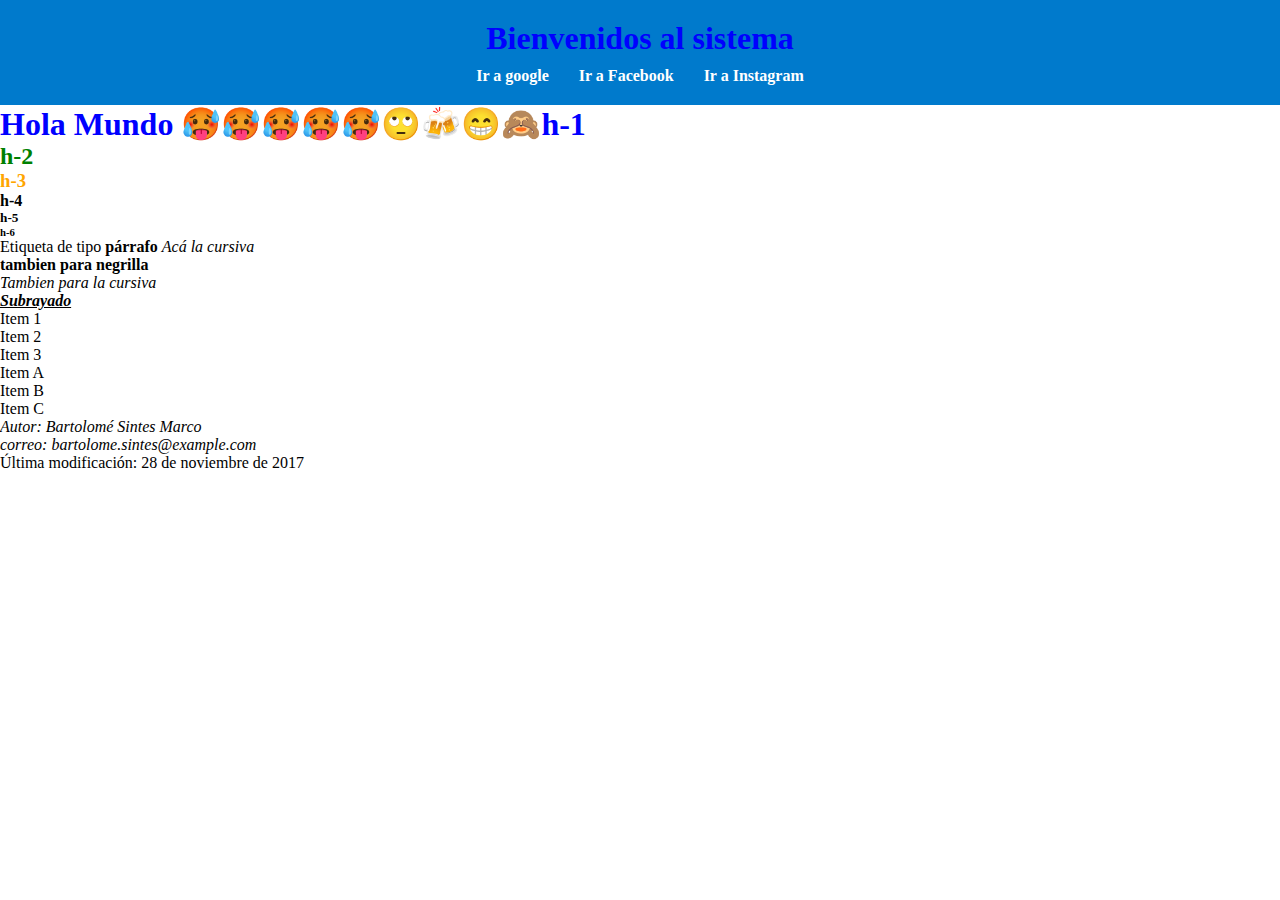
<file: Mision_1/Frontent/index.html>
<!DOCTYPE html>
<html lang="es ">

<head>
    <meta charset="UTF-8">
    <meta name="viewport" content="width=device-width, initial-scale=1.0">
    <title>Mi página web</title>
    <link rel="stylesheet" href="css/style.css">
</head>


<body>

    <header>
        <h1>Bienvenidos al sistema</h1>
        <nav>
            <ul>
                <li><a href="https://google.com" target="_blank"> Ir a google </a></li>
                <li><a href="https://facebook.com" target="_blank"> Ir a Facebook</a></li>
                <li><a href="https://instagram.com" target="_blank">Ir a Instagram</a></li>
            </ul>
        </nav>

    </header>


    <!-- no se puede ver desde la interfaz del usuario -->
    <!-- comentarios, nos ayudan a documentar nuestro desarrollo -->
    <h1>Hola Mundo 🥵🥵🥵🥵🥵🙄🍻😁🙈h-1</h1>
    <h2>h-2</h2>
    <h3>h-3</h3>
    <h4>h-4</h4>
    <h5>h-5</h5>
    <h6>h-6</h6>

    <p> Etiqueta de tipo <strong>párrafo</strong> <i>Acá la cursiva</i> </p>
    <p><b>tambien para negrilla</b> </p>
    <p> <em>Tambien para la cursiva</em> </p>
    <p> <em> <b> <u>Subrayado</u> </b> </em> </p>

    <!-- <p>
        1.	Item  
        2.	Item 
        3.	Item 

    </p> -->

    <!-- Esxisten 2 tipos de lista  -->
    <!-- ol ordenared list -->

    <ol>
        <li>Item 1</li>
        <li>Item 2</li>
        <li>Item 3</li>
    </ol>

    <!-- ul unordered list -->

    <ul>
        <li>Item A</li>
        <li>Item B</li>
        <li>Item C</li>
    </ul>

    <footer>
        <address>
            Autor: Bartolomé Sintes Marco<br>
            correo: bartolome.sintes@example.com
        </address>

        <p>Última modificación: 28 de noviembre de 2017</p>
    </footer>
</body>

</html>
</file>
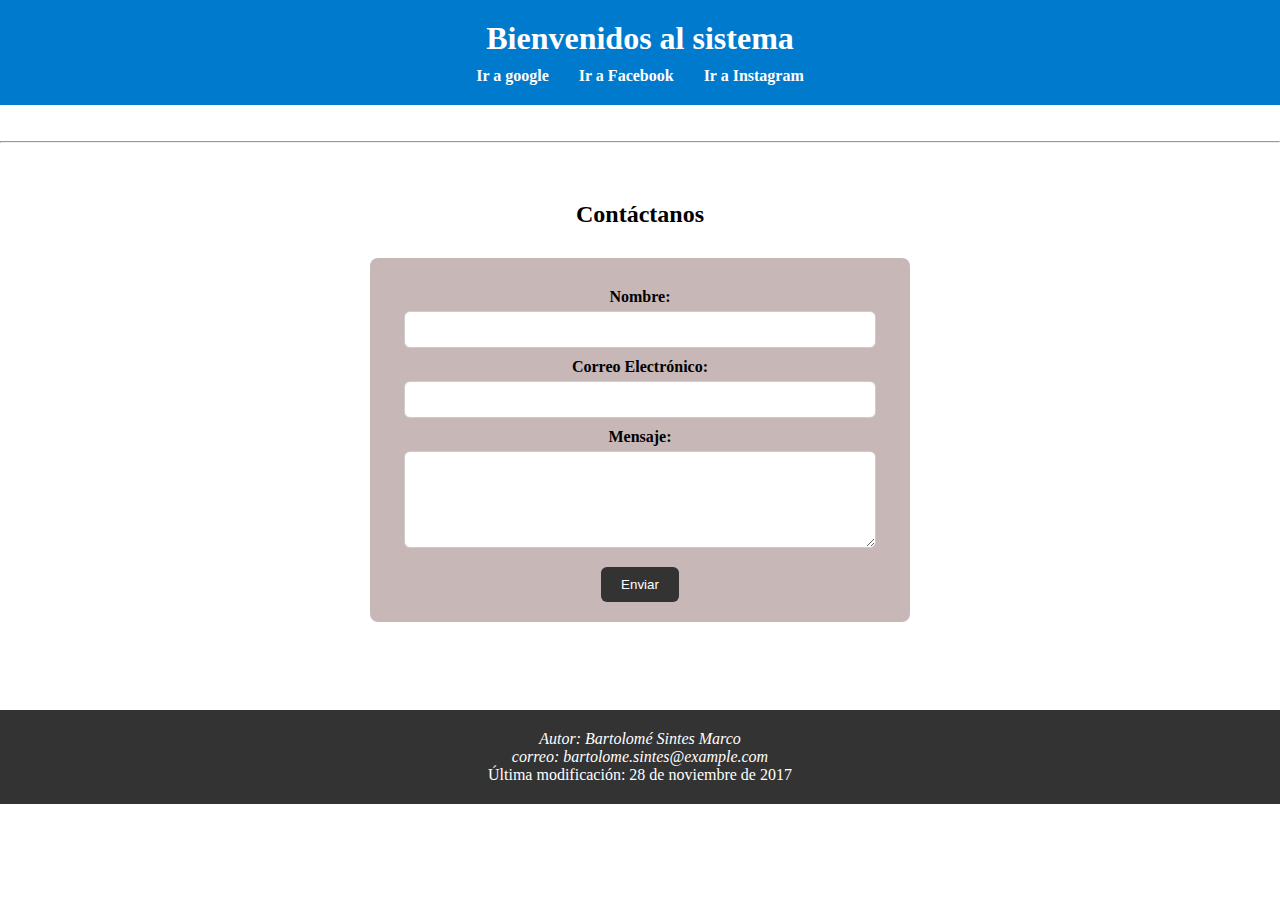
<file: Mision_1 copy/Frontent/Formulario/index.html>
<!DOCTYPE html>
<html lang="es ">

<head>
    <meta charset="UTF-8">
    <meta name="viewport" content="width=device-width, initial-scale=1.0">
    <title>Mi página web</title>
    <link rel="stylesheet" href="css/style.css">
</head>


<body>

    <header>
        <h1>Bienvenidos al sistema</h1>
        <nav>
            <ul>
                <li><a href="https://google.com" target="_blank"> Ir a google </a></li>
                <li><a href="https://facebook.com" target="_blank"> Ir a Facebook</a></li>
                <li><a href="https://instagram.com" target="_blank">Ir a Instagram</a></li>
            </ul>
        </nav>

    </header>
    <br>
    <br>
    <hr>
    <br>


    <!-- no se puede ver desde la interfaz del usuario -->
    <!-- comentarios, nos ayudan a documentar nuestro desarrollo -->
   <!--  <h1>Hola Mundo 🥵🥵🥵🥵🥵🙄🍻😁🙈h-1</h1>
    <h2>h-2</h2>
    <h3>h-3</h3>
    <h4>h-4</h4>
    <h5>h-5</h5>
    <h6>h-6</h6>

    <p> Etiqueta de tipo <strong>párrafo</strong> <i>Acá la cursiva</i> </p>
    <p><b>tambien para negrilla</b> </p>
    <p> <em>Tambien para la cursiva</em> </p>
    <p> <em> <b> <u>Subrayado</u> </b> </em> </p> -->

    <!-- <p>
        1.	Item  
        2.	Item 
        3.	Item 

    </p> -->

    <!-- Esxisten 2 tipos de lista  -->
    <!-- ol ordenared list -->

    <!-- <ol>
        <li>Item 1</li>
        <li>Item 2</li>
        <li>Item 3</li>
    </ol> -->

    <!-- ul unordered list -->

    <!-- <ul>
        <li>Item A</li>
        <li>Item B</li>
        <li>Item C</li>
    </ul> -->

    <div class="contenido">
        <h2>Contáctanos</h2>

        <form action="" class="formulario">

            <label for="nombre">Nombre: </label>
            <input type="text" id="nombre" reuired>
    
            <label for="email">Correo Electrónico: </label>
            <input type="email" id="email" reuired>
    
            <label for="mensaje">Mensaje: </label>
            <textarea name="mensaje" id="mensaje" rows="5"></textarea>
    
            <button>Enviar</button>
        </form>
        
        
    </div>
    <br>

    <footer>
        <address>
            Autor: Bartolomé Sintes Marco<br>
            correo: bartolome.sintes@example.com
        </address>

        <p>Última modificación: 28 de noviembre de 2017</p>
    </footer>
</body>

</html>
</file>
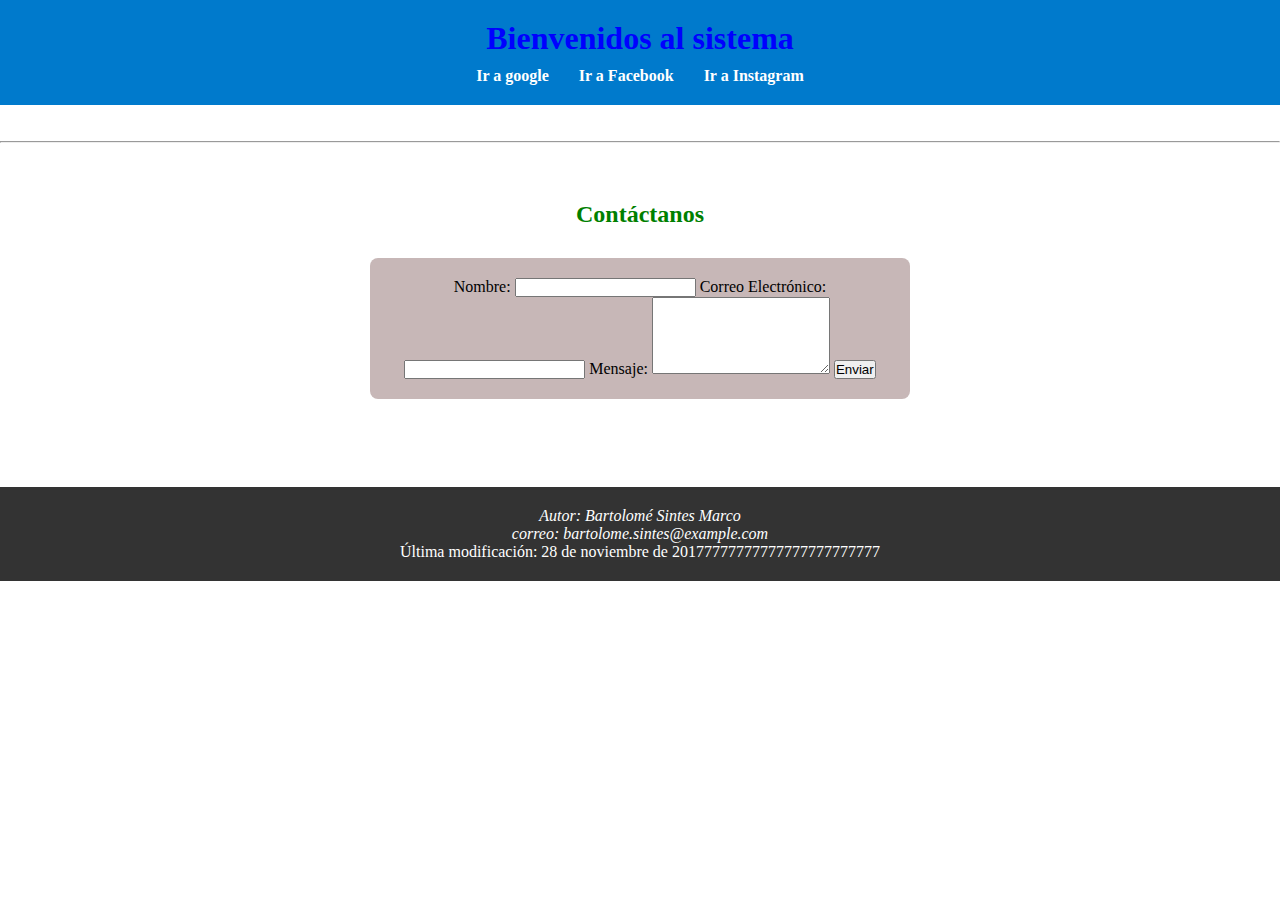
<file: Mision_1/Frontent/Formulario/index.html>
<!DOCTYPE html>
<html lang="es ">

<head>
    <meta charset="UTF-8">
    <meta name="viewport" content="width=device-width, initial-scale=1.0">
    <title>Mi página web</title>
    <link rel="stylesheet" href="css/style.css">
</head>


<body>

    <header>
        <h1>Bienvenidos al sistema</h1>
        <nav>
            <ul>
                <li><a href="https://google.com" target="_blank"> Ir a google </a></li>
                <li><a href="https://facebook.com" target="_blank"> Ir a Facebook</a></li>
                <li><a href="https://instagram.com" target="_blank">Ir a Instagram</a></li>
            </ul>
        </nav>

    </header>
    <br>
    <br>
    <hr>
    <br>


    <!-- no se puede ver desde la interfaz del usuario -->
    <!-- comentarios, nos ayudan a documentar nuestro desarrollo -->
   <!--  <h1>Hola Mundo 🥵🥵🥵🥵🥵🙄🍻😁🙈h-1</h1>
    <h2>h-2</h2>
    <h3>h-3</h3>
    <h4>h-4</h4>
    <h5>h-5</h5>
    <h6>h-6</h6>

    <p> Etiqueta de tipo <strong>párrafo</strong> <i>Acá la cursiva</i> </p>
    <p><b>tambien para negrilla</b> </p>
    <p> <em>Tambien para la cursiva</em> </p>
    <p> <em> <b> <u>Subrayado</u> </b> </em> </p> -->

    <!-- <p>
        1.	Item  
        2.	Item 
        3.	Item 

    </p> -->

    <!-- Esxisten 2 tipos de lista  -->
    <!-- ol ordenared list -->

    <!-- <ol>
        <li>Item 1</li>
        <li>Item 2</li>
        <li>Item 3</li>
    </ol> -->

    <!-- ul unordered list -->

    <!-- <ul>
        <li>Item A</li>
        <li>Item B</li>
        <li>Item C</li>
    </ul> -->

    <div class="contenido">
        <h2>Contáctanos</h2>

        <form action="" class="formulario">

            <label for="nombre">Nombre: </label>
            <input type="text" id="nombre" reuired>
    
            <label for="email">Correo Electrónico: </label>
            <input type="email" id="email" reuired>
    
            <label for="mensaje">Mensaje: </label>
            <textarea name="mensaje" id="mensaje" rows="5"></textarea>
    
            <button>Enviar</button>
        </form>
        
        
    </div>
    <br>

    <footer>
        <address>
            Autor: Bartolomé Sintes Marco<br>
            correo: bartolome.sintes@example.com
        </address>

        <p>Última modificación: 28 de noviembre de 20177777777777777777777777</p>
    </footer>
</body>

</html>
</file>
<file: Mision_1/Frontent/css/style.css>
/* body {
    background-color: burlywood;
} */
 /* Resetear estilos */
  *{
    margin: 0;
    padding: 0;
  }

header{
    background-color: #007acc;
    color: white;
    padding: 20px;
    text-align: center;
}

nav ul {
    list-style: none;
    display: flex;
    justify-content: center;
    margin-top: 10px;
}

nav ul li{
    margin: 0 15px;
}

nav ul li a{
    color: white;
    text-decoration: none;
    font-weight: bold;
}

h1 {
    color: blue;
}

h2 {
    color: green;
}

h3 {
    color: orange;
}
</file>
<file: Mision_1 copy/Frontent/Formulario/css/style.css>
/* body {
    background-color: burlywood;
} */
 /* Resetear estilos */
  *{
    margin: 0;
    padding: 0;
  }

header{
    background-color: #007acc;
    color: white;
    padding: 20px;
    text-align: center;
}

nav ul {
    list-style: none;
    display: flex;
    justify-content: center;
    margin-top: 10px;
}

nav ul li{
    margin: 0 15px;
}

nav ul li a{
    color: white;
    text-decoration: none;
    font-weight: bold;
}

/* h1 {
    color: blue;
}

h2 {
    color: green;
}

h3 {
    color: orange;
} */

/* Estilos footer */
footer{
    background-color: #333;
    color: white;
    text-align: center;
    padding: 20px 0;
    position: relative;
}

.contenido{
    padding: 40px;
    text-align: center;
}

.formulario{
    max-width: 500px;
    margin: 30px auto;
    background-color: #c7b7b7;
    padding: 20px;
    border-radius: 8px;
}

.formulario h2{
    margin-bottom: 15px;
    text-align: center;
}

.formulario label{
    display: block;
    margin-top: 10px;
    font-weight: bold;
}

.formulario input,
.formulario textarea {
    width: 90%;
    padding: 10px;
    margin-top: 5px;
    border: 1px solid #ccc;
    border-radius: 6px;
}

.formulario button{
    margin-top: 15px;
    padding: 10px 20px;
    background-color: #333;
    color: white;
    border: none;
    border-radius: 6px;
    cursor: pointer;
}

.formulario button:hover {
    background-color: #555;
}
</file>
<file: Mision_1/Frontent/Formulario/css/style.css>
/* body {
    background-color: burlywood;
} */
 /* Resetear estilos */
  *{
    margin: 0;
    padding: 0;
  }

header{
    background-color: #007acc;
    color: white;
    padding: 20px;
    text-align: center;
}

nav ul {
    list-style: none;
    display: flex;
    justify-content: center;
    margin-top: 10px;
}

nav ul li{
    margin: 0 15px;
}

nav ul li a{
    color: white;
    text-decoration: none;
    font-weight: bold;
}

h1 {
    color: blue;
}

h2 {
    color: green;
}

h3 {
    color: orange;
}

/* Estilos footer */
footer{
    background-color: #333;
    color: white;
    text-align: center;
    padding: 20px 0;
    position: relative;
}

.contenido{
    padding: 40px;
    text-align: center;
}

.formulario{
    max-width: 500px;
    margin: 30px auto;
    background-color: #c7b7b7;
    padding: 20px;
    border-radius: 8px;
}

.formulario h2(
    margin-bottom: 15px;
    text-aling: center;
)

.formulario label(
    display: block;
    margin-top: 10px;
    front-weight: bold;
)

.formulario imput,
.formulario textarea
</file>
